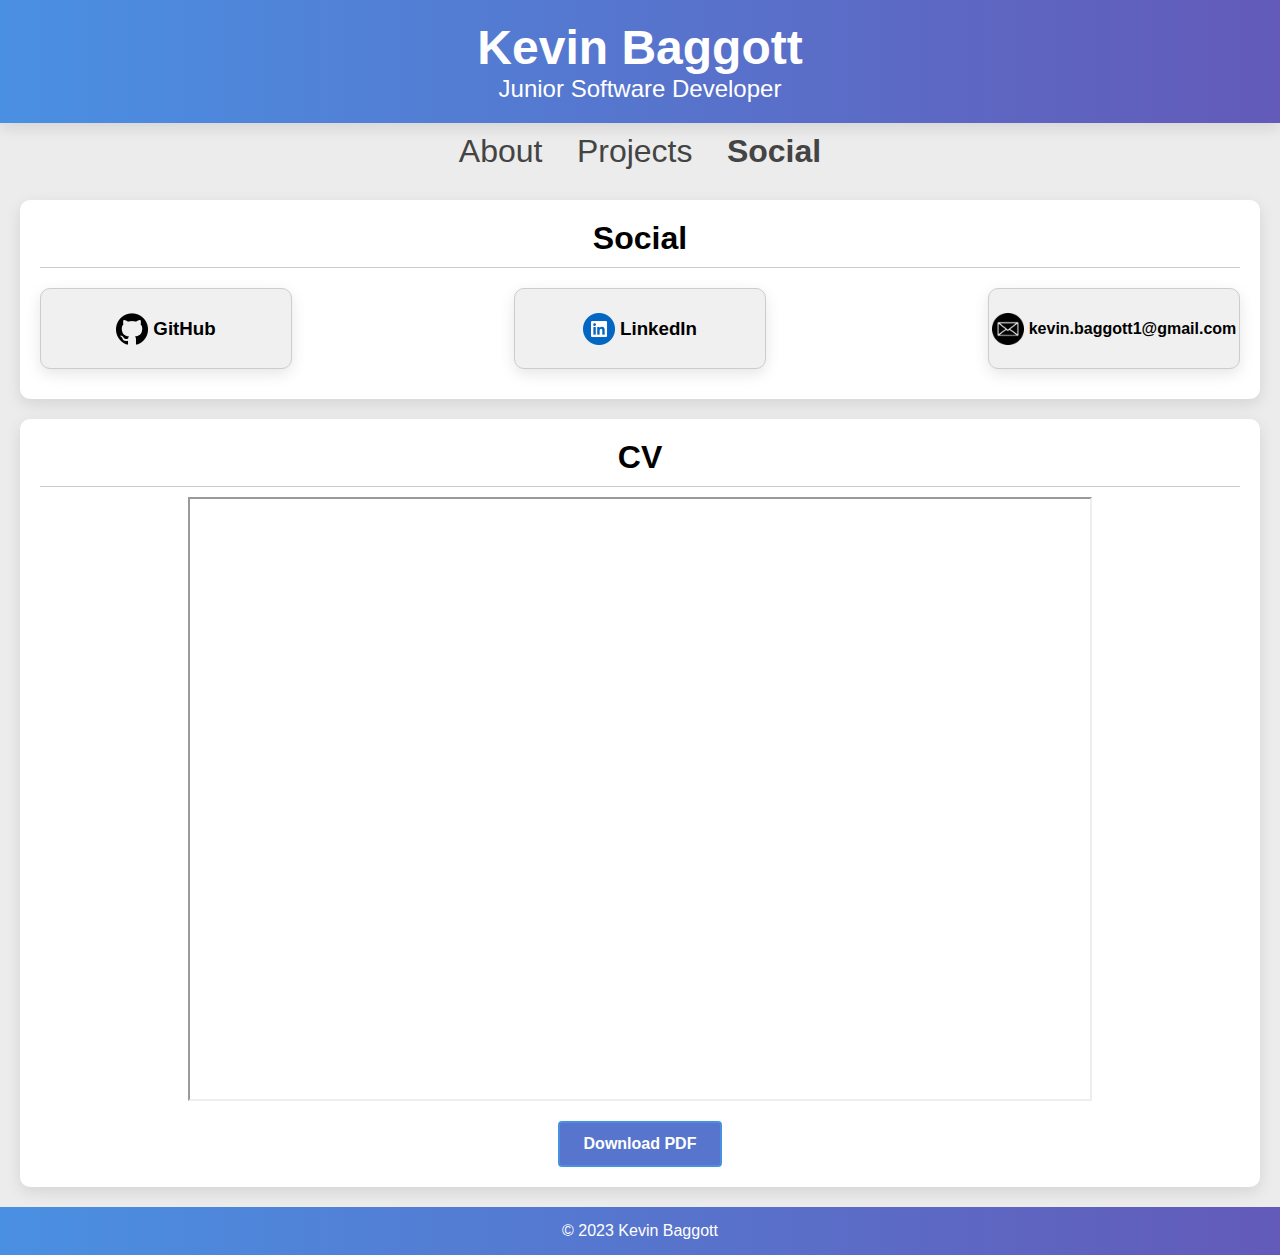
<file: pages/contact.html>
<!DOCTYPE html>
<html lang="en">
<head>
    <meta charset="UTF-8">
    <meta name="viewport" content="width=device-width, initial-scale=1.0">
    <title>Kevin Baggott</title>
    <link rel="stylesheet" href="../styles.css">
    <script src="../script.js" defer></script>
</head>
<body>
    <div class="main-body">
        <header>
            <h1>Kevin Baggott</h1>
            <p>Junior Software Developer</p>
        </header>
        <nav>
            <ul>
                <li><a href="../index.html">About</a></li>
                <li><a href="./projects.html">Projects</a></li>
                <li><a href="./contact.html"><b>Social</b></a></li>
            </ul>
        </nav>

        <div class="main-content">
            <section id="contact" class="page">
                <h2 class="section-header">Social</h2>
                <hr>
                <div class="contact-card-container">
                    <section class="contact-card" onclick="openLink('https://github.com/kbaggott1')">
                        <img id="github-logo" src="../assets/git-logo.png" alt="GitHub logo" width="32px" height="32px">
                        <!--https://www.flaticon.com/free-icon/github-logo_25231-->
                        <h3>GitHub</h3>
                    </section>
                    <section class="contact-card" onclick="openLink('https://www.linkedin.com/in/kevin-baggott-2135a4241')">
                        <img id="linkedin-logo" src="../assets/linkedin-logo.png" alt="LinkedIn logo" width="32px" height="32px">
                        <!--https://iconduck.com/icons/1883/linkedin-->
                        <h3>LinkedIn</h3>
                    </section>
                    <section class="contact-card" onclick="openLink('mailto:kevin.baggott1@gmail.com?subject=Portfolio%20-%20Contact')">
                        <img id="email-logo" src="../assets/email-logo.png" alt="github logo" width="32px" height="32px">
                        <!--https://www.freeiconspng.com/images/email-icon-->
                        <h3 id="email">kevin.baggott1@gmail.com</h3>
                    </section>

                </div>
            </section>
            <section class="page">
                <h2 class="section-header">CV</h2>
                <hr>
                <div class="cv-container">
                    <iframe src="https://docs.google.com/document/d/e/2PACX-1vRxAGIynOrJzj9c7CQggbpTOtWy2p3eDsm7U8qo1HozWswc_QMTfipiiXFX67EUOwqr41SF_G7FPGdd/pub?embedded=true"></iframe>
                    <a href="../downloadables/Resume-EnFr.pdf" download="Resume.pdf"><button>Download PDF</button></a>
                </div>
                
            </section>
        </div>
        <footer>
            <p>&copy; 2023 Kevin Baggott</p>
            <p id="mobile-disclaimer"><em>*Some features are disabled on mobile devices</em></p>
        </footer>

    </div>
</body>
</html>
</file>
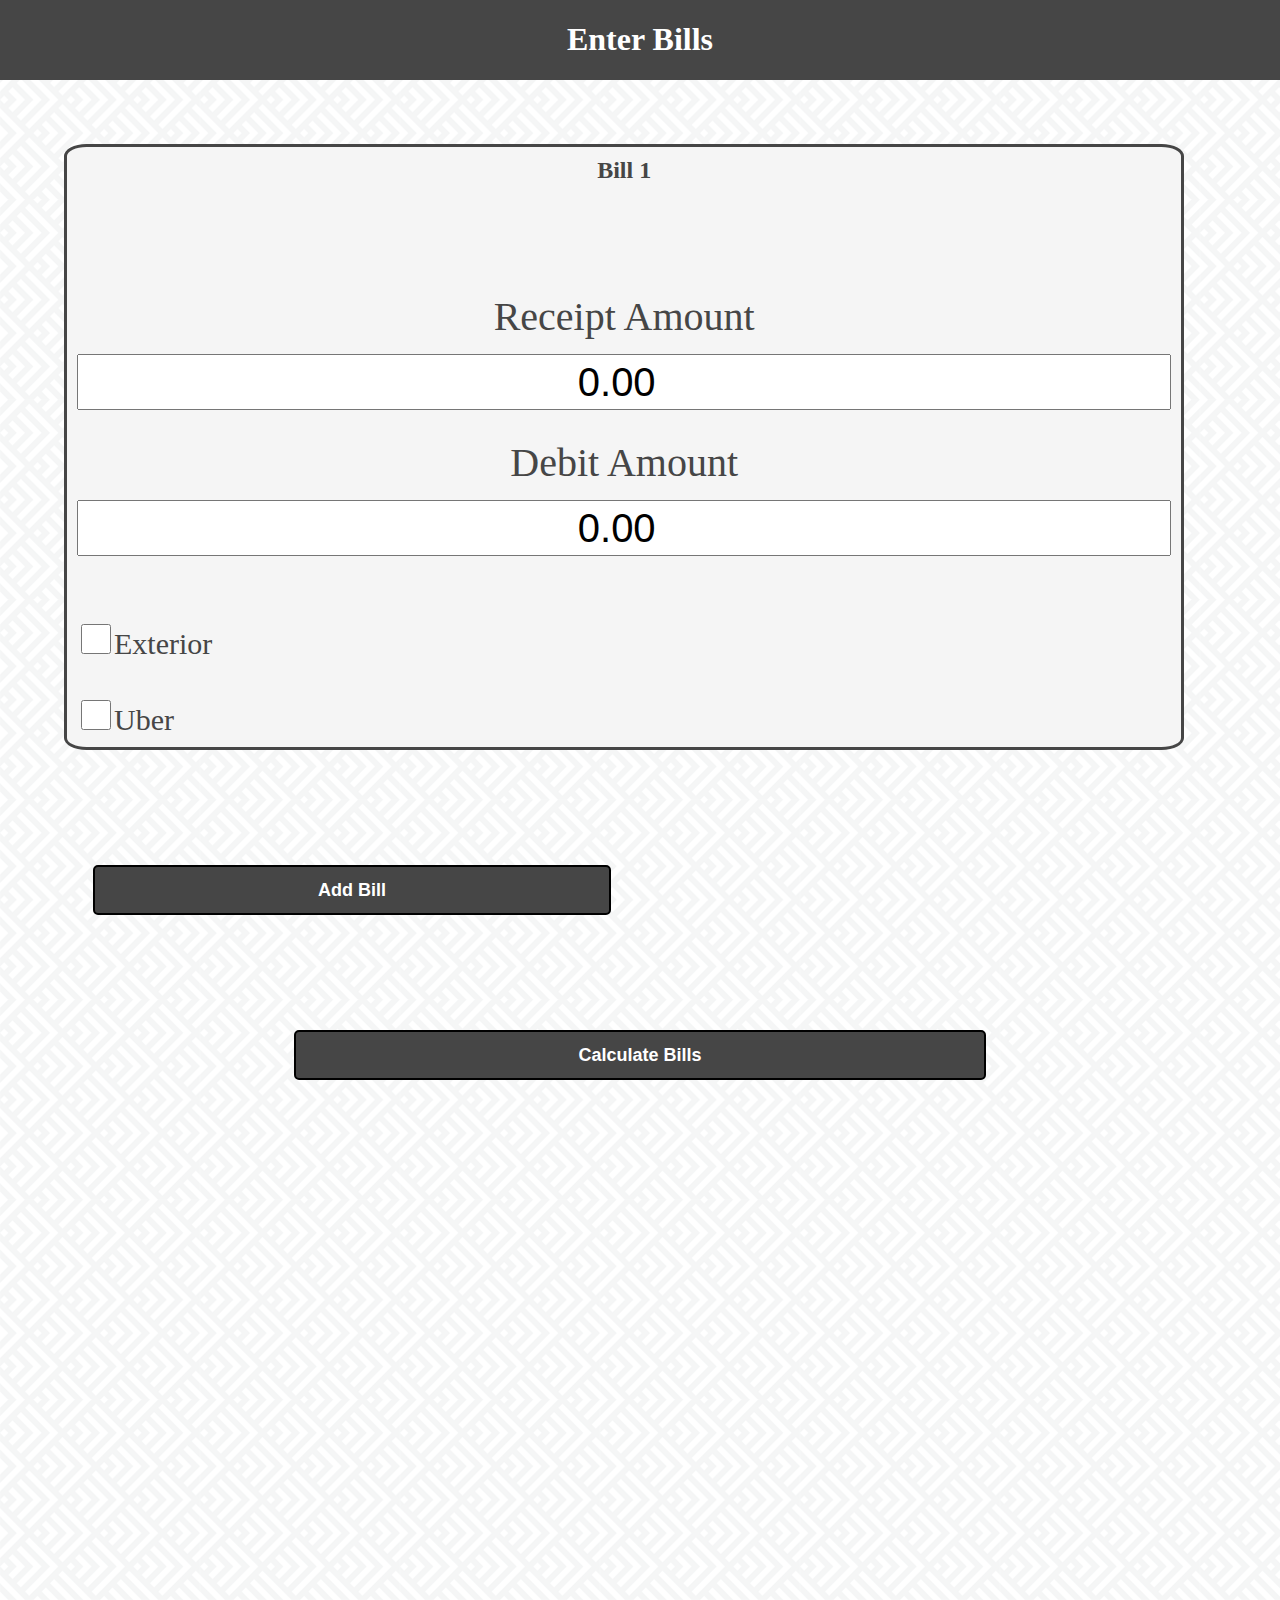
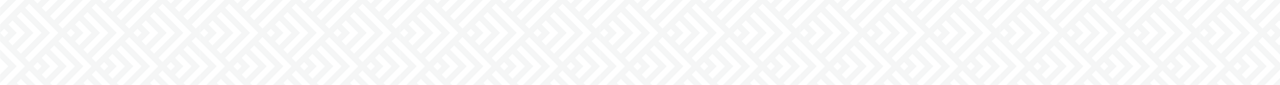
<file: pages/bravo/bills.html>
<!DOCTYPE html>
<html>
    <head>
        <script src="main.js" defer></script>
        <meta name="viewport" content="width=device-width, initial-scale=1.0">
        <link rel="stylesheet" href="billStyle.css">
    </head>

    <body>      
        <div id="title">
            <h1>Enter Bills</h1>
        </div>
        
        <div id="billInput">

            <form id="form"></form>
            <div id="buttonDiv">
                <Button onclick="addBill()">Add Bill</Button> 
                <Button id="removeButton" style="visibility: hidden;" onclick="removeBill()">Remove Bill</Button> <br>
            </div>
            <Button id="calcButton" onclick="calculateBills()">Calculate Bills</Button>
        </div>
        <div id="results" style="visibility: hidden;">
            <h1>Finalized Result</h1>
            <h2 id="totalReceiptAmount"></h3>
            <h2 id="totalDebitAmount"></h3>
            <div>
                <h3>Exteriors:</h3>
                <ul id="exteriors"></ul>
            </div>
            <div>
                <h3>Tips:</h3>
                <ul id="tips"></ul>
            </div>
            <h3 id="tipAndExt"></h3>
            <h2 id="balance"></h2>  

        </div>
        
        
    </body>
</html>
</file>
<file: pages/bravo/billStyle.css>
body {
    margin: 0;
    padding: 0;
    background-image: url("bodyBack.webp");
    background-repeat: repeat;
}

#title {
    display: flex;
    justify-content: center;
    margin-bottom: 5%;
    background-color: rgb(70, 70, 70);
    color: white
}

#billInput {
    display: flex;
    margin: auto;
    flex-direction: column;

    margin: 5%;
}   


.billDiv {
    display: flex;
    flex-direction: column;
    border-style: solid;
    border-color: rgb(70, 70, 70);
    color: rgb(70, 70, 70);
    border-radius: 2%;
    padding: 10px;
    margin-bottom: 10%;
    width: 95%;
    background-color: whitesmoke;
}

.billDiv h2 {
    margin: auto;
    margin-bottom: 10%;
}

#buttonDiv {
    display: flex;
    width: 100%;
    margin: auto;
}

button {
    margin: auto;
    margin-bottom: 10%;
    width: 45%;
    height: 50px;
    font-size: large;
    font-weight: bold;
    background-color: rgb(70, 70, 70);
    color: white;
    border-style: solid;
    border-color: black;
    border-radius: 5px;
}

#calcButton {
    width: 60%;
}

button:active {
    background-color: rgb(141, 138, 138);
}

#results {
    display: flex;
    flex-direction: column;
    align-items: center;
    border-style: solid;
    border-color: rgb(70, 70, 70);
    border-radius: 2%;
    color: rgb(70, 70, 70);
    margin: 5%;
    background-color: whitesmoke;
}

.amountLabel {
    height: 50px;
    font-size: 40px;
    text-align: center;
    margin-bottom: 1%;
}

.receiptAmount {
    height: 50px;
    font-size: 40px;
    text-align: center;
    margin-bottom: 1%; 
}

.debitAmount {
    height: 50px;
    font-size: 40px;
    text-align: center;
    margin-bottom: 1%;
}

.tipAmount {
    height: 50px;
    font-size: 40px;
    text-align: center;
    margin-bottom: 1%;
}

.checkBoxLabel {
    margin: auto;
    font-size: 30px;
}

.checkbox {
    width:30px;
    height: 30px;
}
</file>
<file: styles.css>
:root {
    --main-color: #007bff;
    --font-size: 16px;
    --border-width: 1px;
  }

/* Reset some default styles for better cross-browser consistency */
body, h1, h2, p, ul, li, a {
    margin: 0;
    padding: 0;
}

.main-body {
    background-color: #ececec;
}

body {
    font-family: 'Roboto', sans-serif;
    background: linear-gradient(to right, #4a90e2, #635ab9);
    /* background-color: #ececec; /* Light gray background */
    display: flex;
    flex-direction: column;
    min-height: 100vh;
}

header {
    background: linear-gradient(to right, #4a90e2, #635ab9); /* Gradient background */
    color: #fff;
    text-align: center;
    padding: 20px;
    box-shadow: 0px 5px 15px rgba(0, 0, 0, 0.1); /* Soft shadow */
    font-size: x-large;
    /* border-radius: 10px; */
}

nav ul {
    list-style: none;
    text-align: center;
    padding: 10px;
}

nav ul li {
    display: inline; 
    margin: 0 15px;
}

nav li a {
    text-decoration: none;
    color: #444; /* Dark gray text */
    font-weight: normal;
    transition: color 0.3s; /* Smooth color transition on hover */
    font-size: xx-large;
}

nav li a:hover {
    color: #4a90e2; /* Light blue text on hover */
    cursor: pointer;
}

section {
    margin: 20px;
    padding: 20px;
    background-color: #fff;
    border-radius: 10px;
    box-shadow: 0px 5px 15px rgba(0, 0, 0, 0.1); /* Soft shadow */
}

.section-header {
    text-align: center;
    font-size: xx-large;
}

.project {
    display: flex;
    flex-direction: column;
    margin: 10px 0;
    margin-top: 25px;
    padding: 10px;
    background: #f0f0f0; /* Light gray background for project elements */
    border: 1px solid #ccc;
    border-radius: 10px;
    box-shadow: 0px 5px 15px rgba(0, 0, 0, 0.1); /* Soft shadow */
}

.project h3 {
    font-size: xx-large;
    margin-left: 50px;
}

.project p {
    font-size: x-large;
    margin-left: 50px;
    margin-top: 20px;
    max-width: 80vw;
}

.project .images {
    display: none;
    flex-direction: row;
    justify-content: space-evenly;
    margin-top: 20px;
}

.project-title-div {
    display: flex;
    flex-direction: row;
    align-items: center;
}

.project-title-div img {
    margin-left: 30px;

}

.project .images img {
    max-width: 45%;
    height: auto;
}


.project button {
    display: inline-block;
    margin-top: 15px;
    margin-left: 50px;
    padding: 12px 24px;
    font-size: 16px;
    font-weight: bold;
    text-align: center;
    text-decoration: none;
    border-radius: 10px;
    background-color: #4a90e2;
    color: #fff;
    border: 2px solid #4a90e2;
    cursor: pointer;
    transition: background-color 0.3s, color 0.3s;

}

.project button:hover {
    background-color: #635ab9; /* Darker shade for hover effect */
    border: 2px solid #635ab9; /* Darker border on hover */
}

.project  .tech-icon-div {
    display: flex;
    flex-direction: row;
}

footer {
    text-align: center;
    background: linear-gradient(to right, #4a90e2, #635ab9); /* Light blue background */
    color: #fff;
    padding: 15px;
}

.contact-card {
    width: calc(20% - 10px);
    margin: 10px 0;
    padding: 10px;
    background: #f0f0f0; /* Light gray background for project elements */
    border: 1px solid #ccc;
    border-radius: 10px;
    box-shadow: 0px 5px 15px rgba(0, 0, 0, 0.1); /* Soft shadow */
    display: flex;
    justify-content: center;
    align-items: center;
}

#email {
    font-size: medium;
}

.contact-card:hover {
    cursor: pointer;
    background: #e0e0e0;
}

.contact-card img {
    margin-top: auto;
    margin-bottom: auto;
    margin-right: 5px;
}

.contact-card-container {
    display: flex;
    flex-wrap: wrap;
    justify-content: space-between;
}

hr {
    border: none;
    border-top: 1px solid #ccc;
    margin: 10px 0;
}

.main-content {
    flex: 1;
}

li a {
    text-decoration: none;
    font-size: x-large;
}

iframe {
    height: 600px;
    width: 900px;
    margin: auto;
}

.cv-container {
    display: flex;
    flex-direction: column;
}

.cv-container a {
    margin: auto
}

.cv-container button {
    padding: 12px 24px;
    font-size: 16px;
    margin-top: 20px;
    max-width: 1000px;
    width:100%;
    font-weight: bold;
    text-align: center;
    text-decoration: none;
    border-radius: 4px;
    background-color: rgb(87 117 205);
    color: #fff;
    border: 2px solid #4a90e2;
    cursor: pointer;
    transition: background-color 0.3s, color 0.3s;
}

#cv-text {
    display: none;
}

.about-me-container {
    display: flex;
    flex-direction: row;
    justify-content: space-between;
    margin: auto;
}

.about-me-container img {
    max-width: 45%;
    margin-right: 50px;
    border-radius: 10px;
    border-color: rgb(204 204 204);
    border-style: solid;
    border-width: 2px;
}

.about-me-container p {
    margin: 50px;
    font-size: xx-large;
    text-align: justify;
}

#mobile-disclaimer {
    display: None;
}

#used-tech-div {
    margin-top: 30px;
    display: flex;
    flex-wrap: wrap;
    justify-content: space-around;
}

#used-tech-div img {
    margin: 50px;
}

@media (max-width: 768px) {
    #mobile-disclaimer {
        display: block;
    }

    .contact-card {
      width: calc(100% - 10px);
    }
    iframe {
        display: none;
    }
    #cv-text {
        display: block;
    }
    nav li a {
        font-size: large;
    }
    img {
        display: none;
    }
    .hide-mobile {
        display: none !important; 
    }

    .about-me-container {
        flex-direction: column;
        align-items: center;
    }

    .about-me-container p {
        margin: 5px;
        font-size: medium;
        text-align: justify;
    }

    .about-me-container img {
        display: block !important;
        max-width: 100%;
        margin-right: 0;
        margin-top: 20px;
    }

    #used-tech-div img {
        display: block !important;
        margin: 15px;
        max-width: 20%;
    }

    .project {
        align-items: center;
    }

    .project p {
        font-size: medium;
        margin-left: 0;
        margin: 15px;
        margin-top: 20px;
        text-align: justify;
        max-width: 80vw;
    }

    .project h3 {
        font-size: x-large;
        margin-left: 0;
    }

    .project button {
        margin: 0;
    }

    .project-title-div {
        flex-direction: column;
    }

    .project-title-div img {
        margin-left: 15px;
        margin-right: 15px;
    }

    .tech-icon-div {
        flex-direction: row;
        justify-content: center;
    }

    .tech-icon {
        display: block;
        width: 17%;
        margin: 0;
    }

    #bravo-button-div {
        display: flex;
        flex-direction: column;
    }

    #bravo-button-div button {
        margin-top: 10px;
    }

    #github-logo {
        display: block;
    }

    #linkedin-logo {
        display: block;
    }

    #email-logo {
        display: block;
    }

    #email {
        font-size: medium;
    }
  }
</file>
